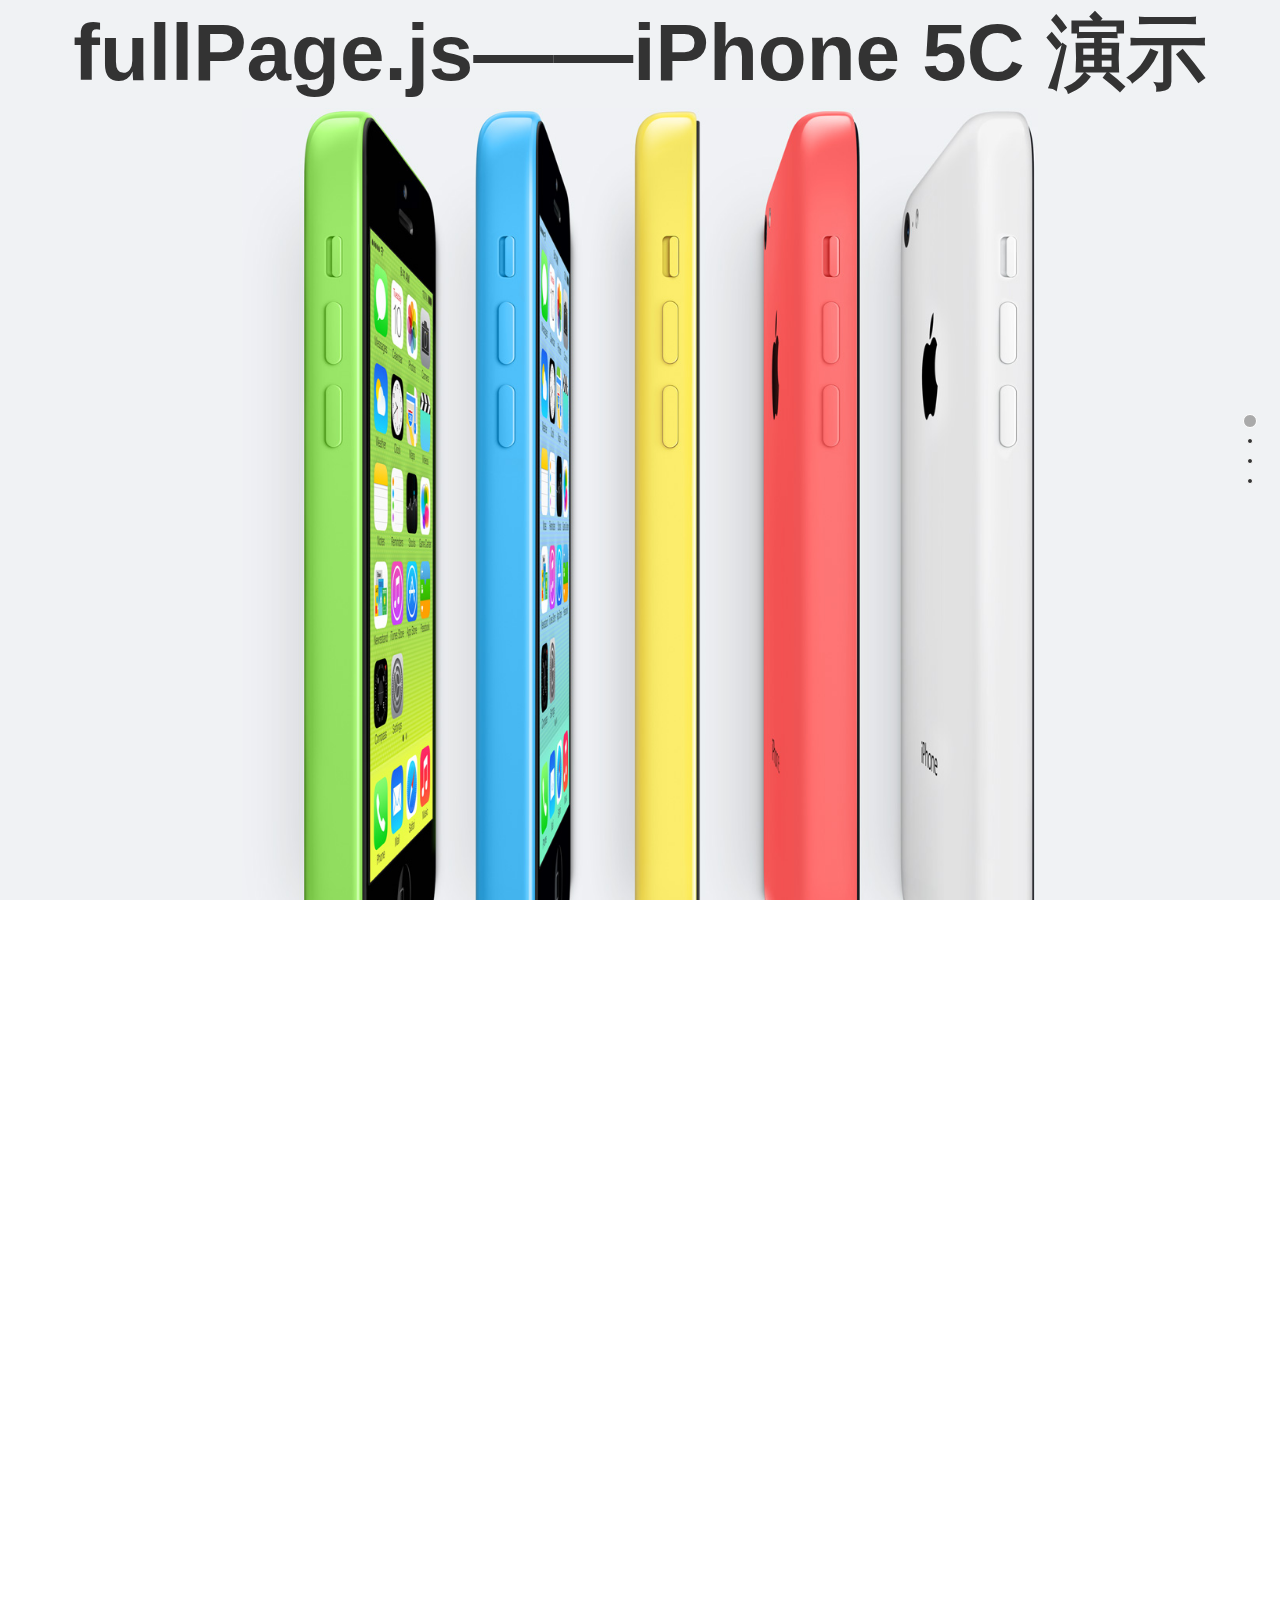
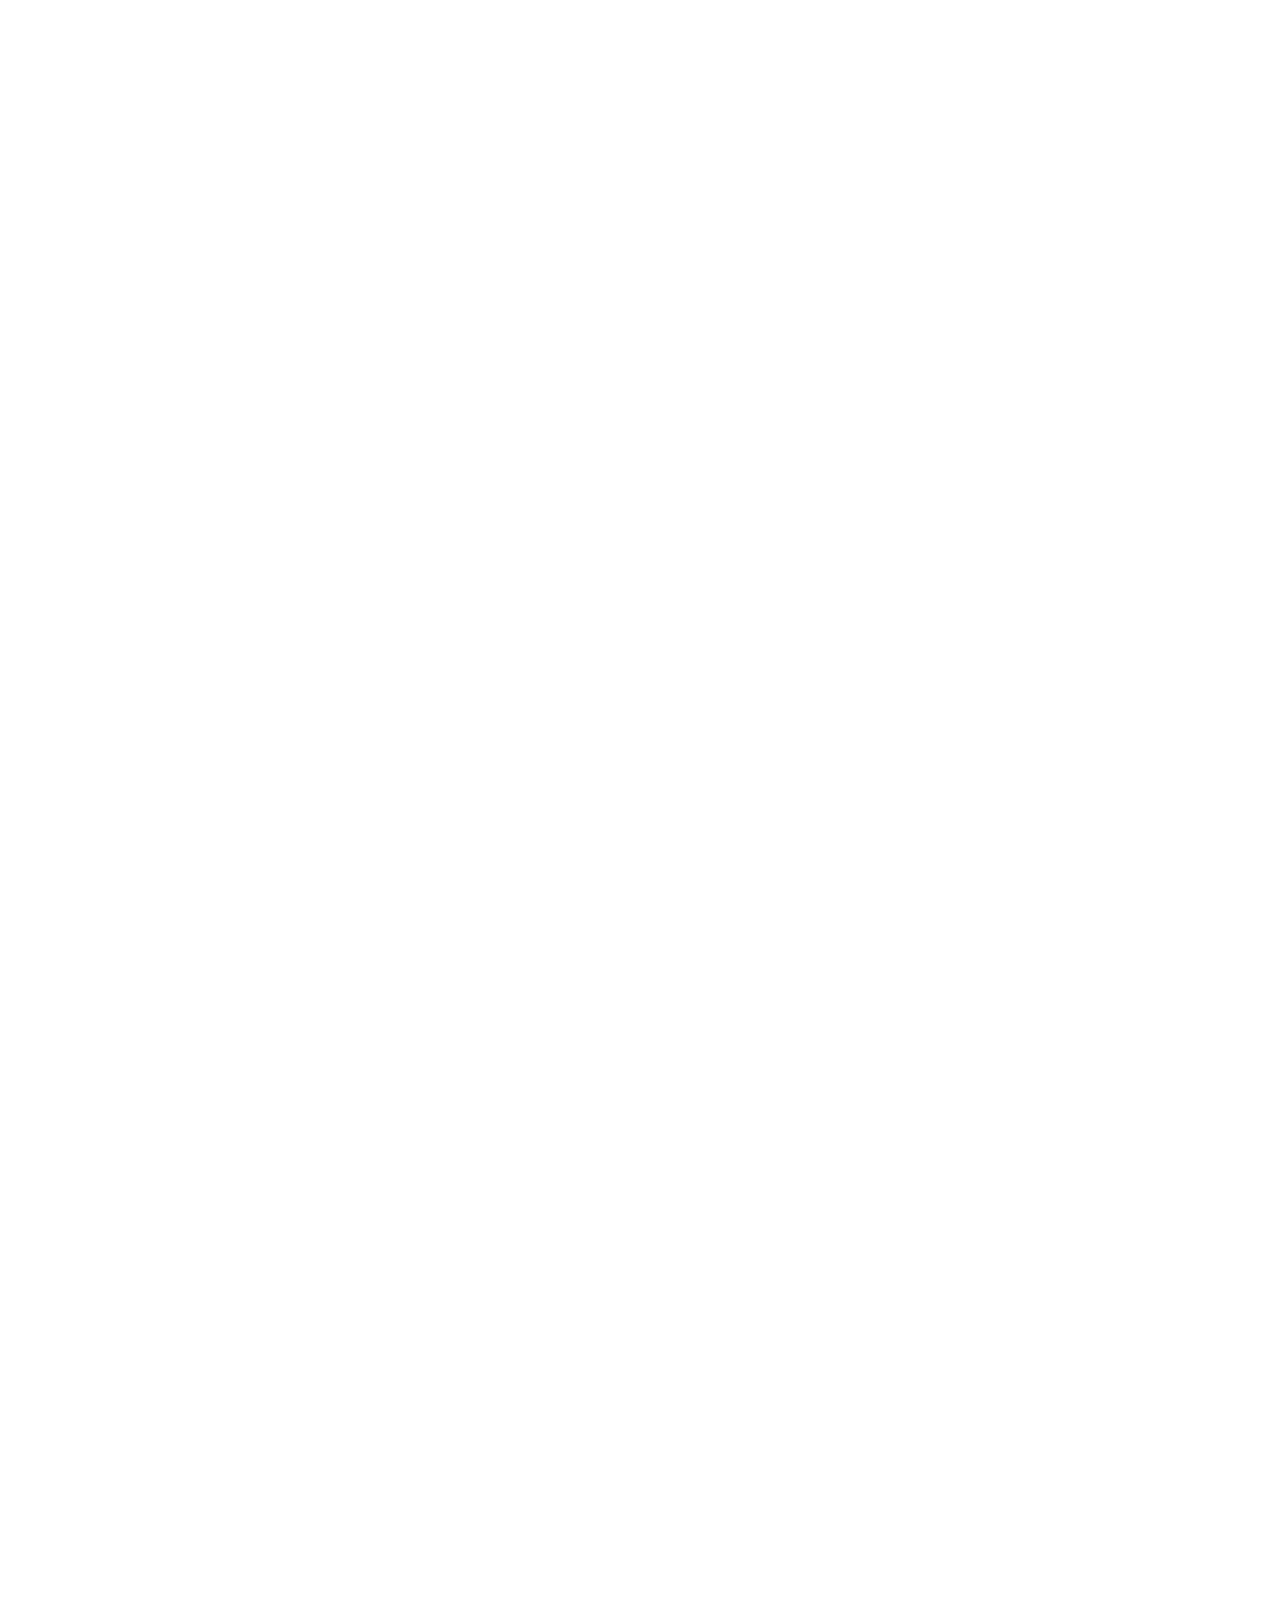
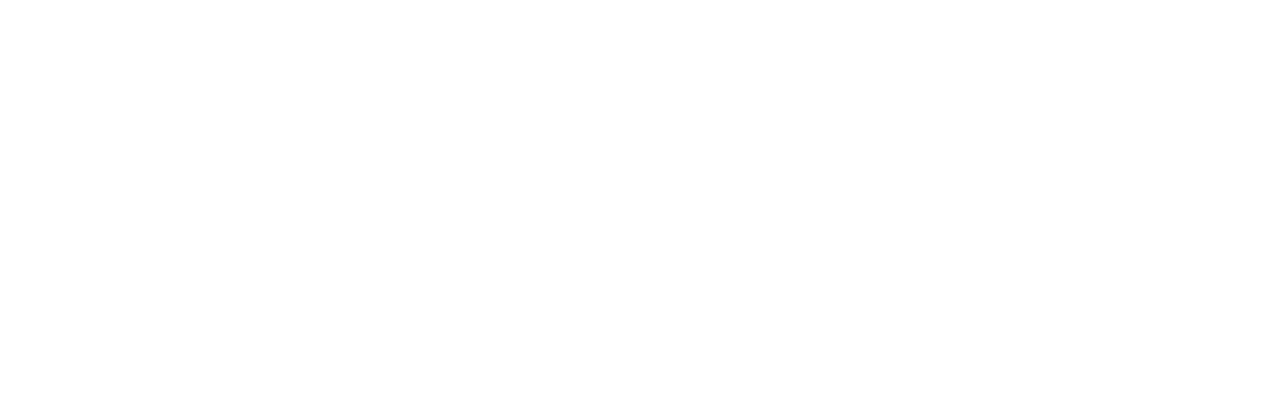
<file: fullPage-iPhone(练习)/index.html>
<!DOCTYPE html>
<html lang="en">
<head>
<meta charset="UTF-8">
<meta name="viewport" content="width=device-width, initial-scale=1.0">
<meta http-equiv="X-UA-Compatible" content="ie=edge">
<title>fullPage.js-iPhone 5C演示（demo）</title>
<link rel="stylesheet" href="css/jquery.fullPage.css">
<link rel="stylesheet" href="css/style.css">
<script src="js/jquery.min.js"></script>
<script src="js/jquery-ui.min.js"></script>
<script src="js/jquery.fullPage.js"></script>
</head>
<body>
<div id="superContainer">
    <div id="section0" class="section active" data-anchor="page0">
        <h1>fullPage.js——iPhone 5C 演示</h1>
        <img class="iphone1" src="images/iphone1.jpg" alt="">
    </div>

    <div id="section1" class="section" data-anchor="page1">
        <div class="wrap">
            <div class="change-phone f-pa">
                <img id="iphone2" class="iphone2" src="images/iphone2.png" alt="">
                <img id="iphone3" class="iphone3" src="images/iphone3.png" alt="">
                <img id="iphone4" class="iphone4" src="images/iphone4.png" alt="">
            </div>
            <div class="word1 text f-pa">
                <h2>A powerful plugin</h2>
                <strong>fullPage.js</strong> 
                callbacks allow you to create amazing dynamic sites with a bit of
                imagination. This example tries to reproduce the Apple iPhone-5c website animations as an example of
                what fullPage.js is capable of.
            </div>
        </div>
    </div>

    <div id="section2" class="section" data-anchor="page2">
        <div class="wrap">
            <div id="color-phone" class="color-phone f-pa">
                <img class="iphone-yellow" src="images/iphone-yellow.png" alt="">
                <img class="iphone-red" src="images/iphone-red.png" alt="">
                <img class="iphone-blue" src="images/iphone-blue.png" alt="">
            </div>
            <div class="word2 text f-pa">
                <h2>Amazing stuff</h2>
                Combing <strong>fullPage.js</strong> 
                with own your own css style and animations,
                you will be able to create something remarkable.
            </div>
        </div>
    </div>

    <div id="section3" class="section" data-anchor="page3" style="overflow:visible;">
        <div class="wrap">
            <div class="word3 text f-pa" style="text-align:center;">
                <h2>Just a demo</h2>
                This is,of course,just a demo.
                I didn't want to spend much time on it.
                Don't expect it to work perfectly in all kind of success.
                It has been designed to work on 1180px width or over on modern browers with CSS3.
            </div>
            <div class="iphone-three f-pa">
                <img id="iphone-green" class="iphone-green" src="images/iphone-green.png" alt="">
                <img class="iphone-two" src="images/iphone-two.png" alt="">
            </div>
        </div>
    </div>
</div>
<script src="js/index.js"></script>
</body>
</html>
</file>
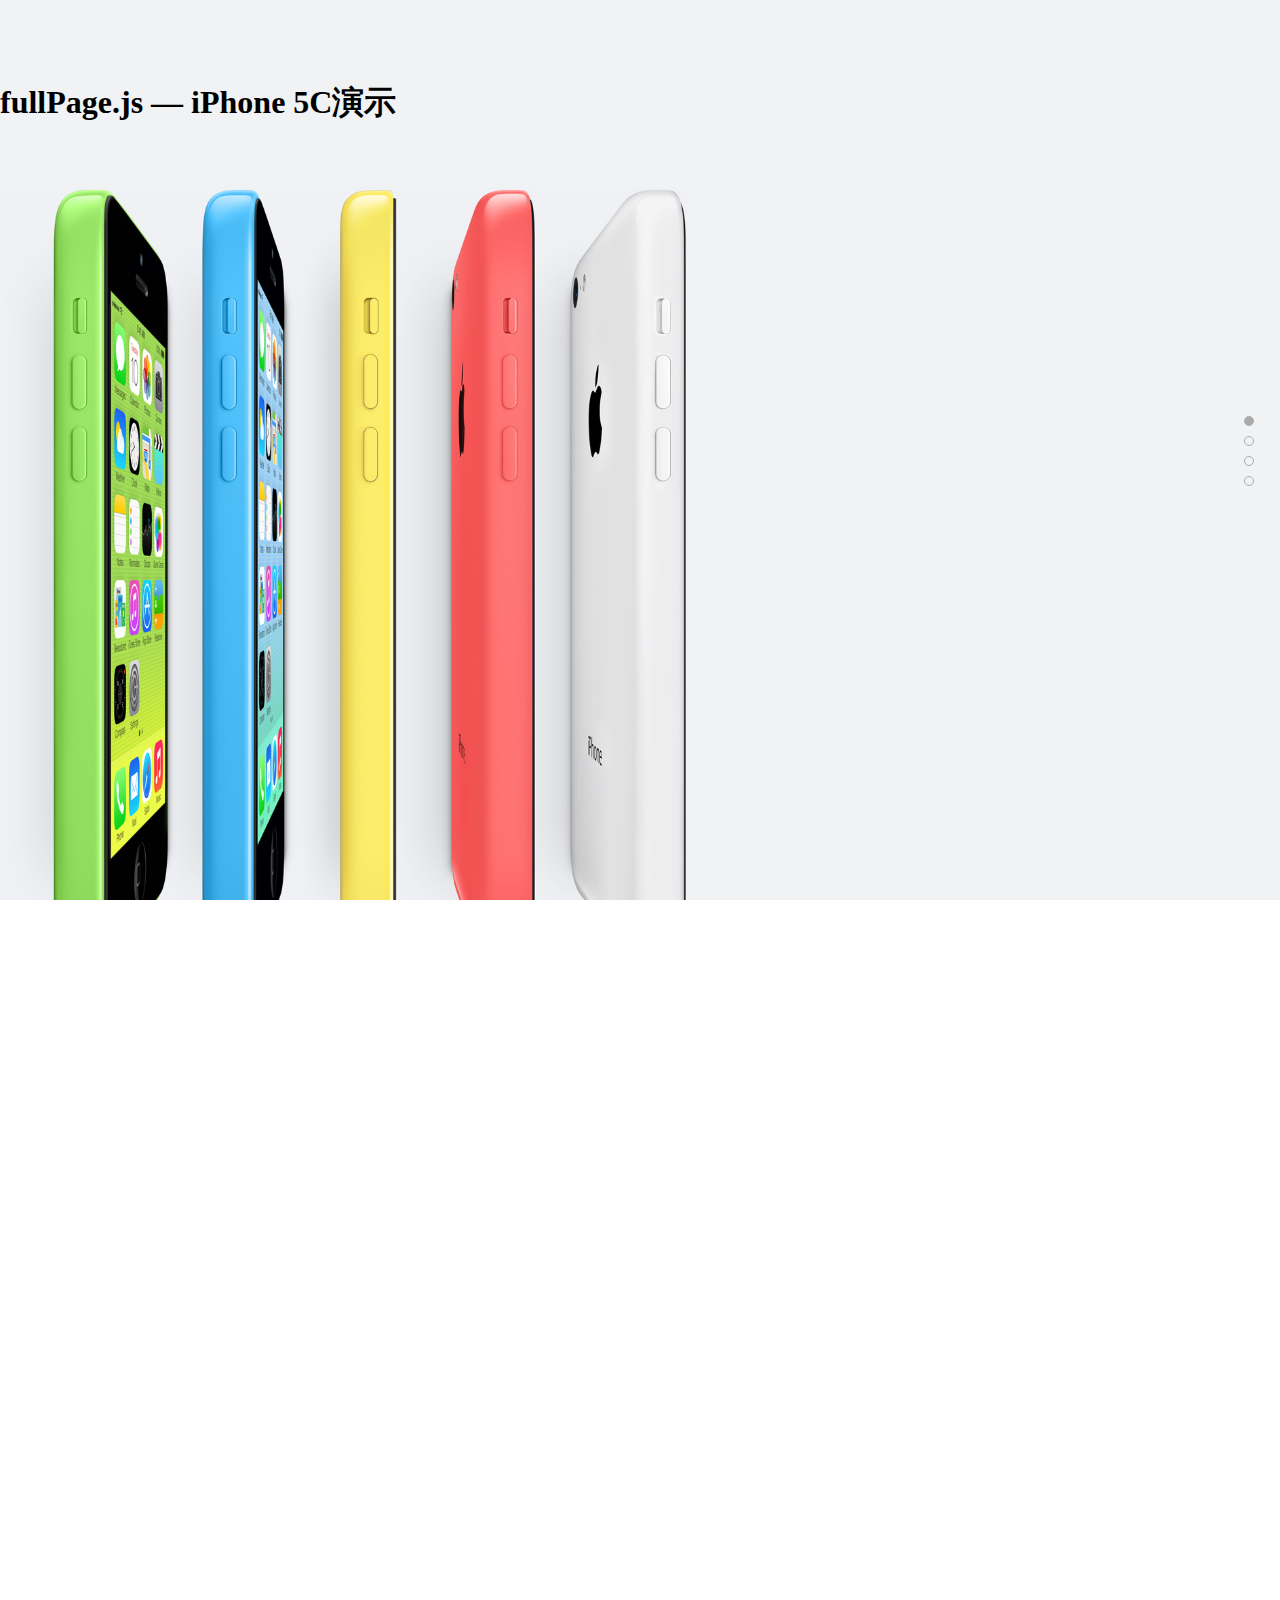
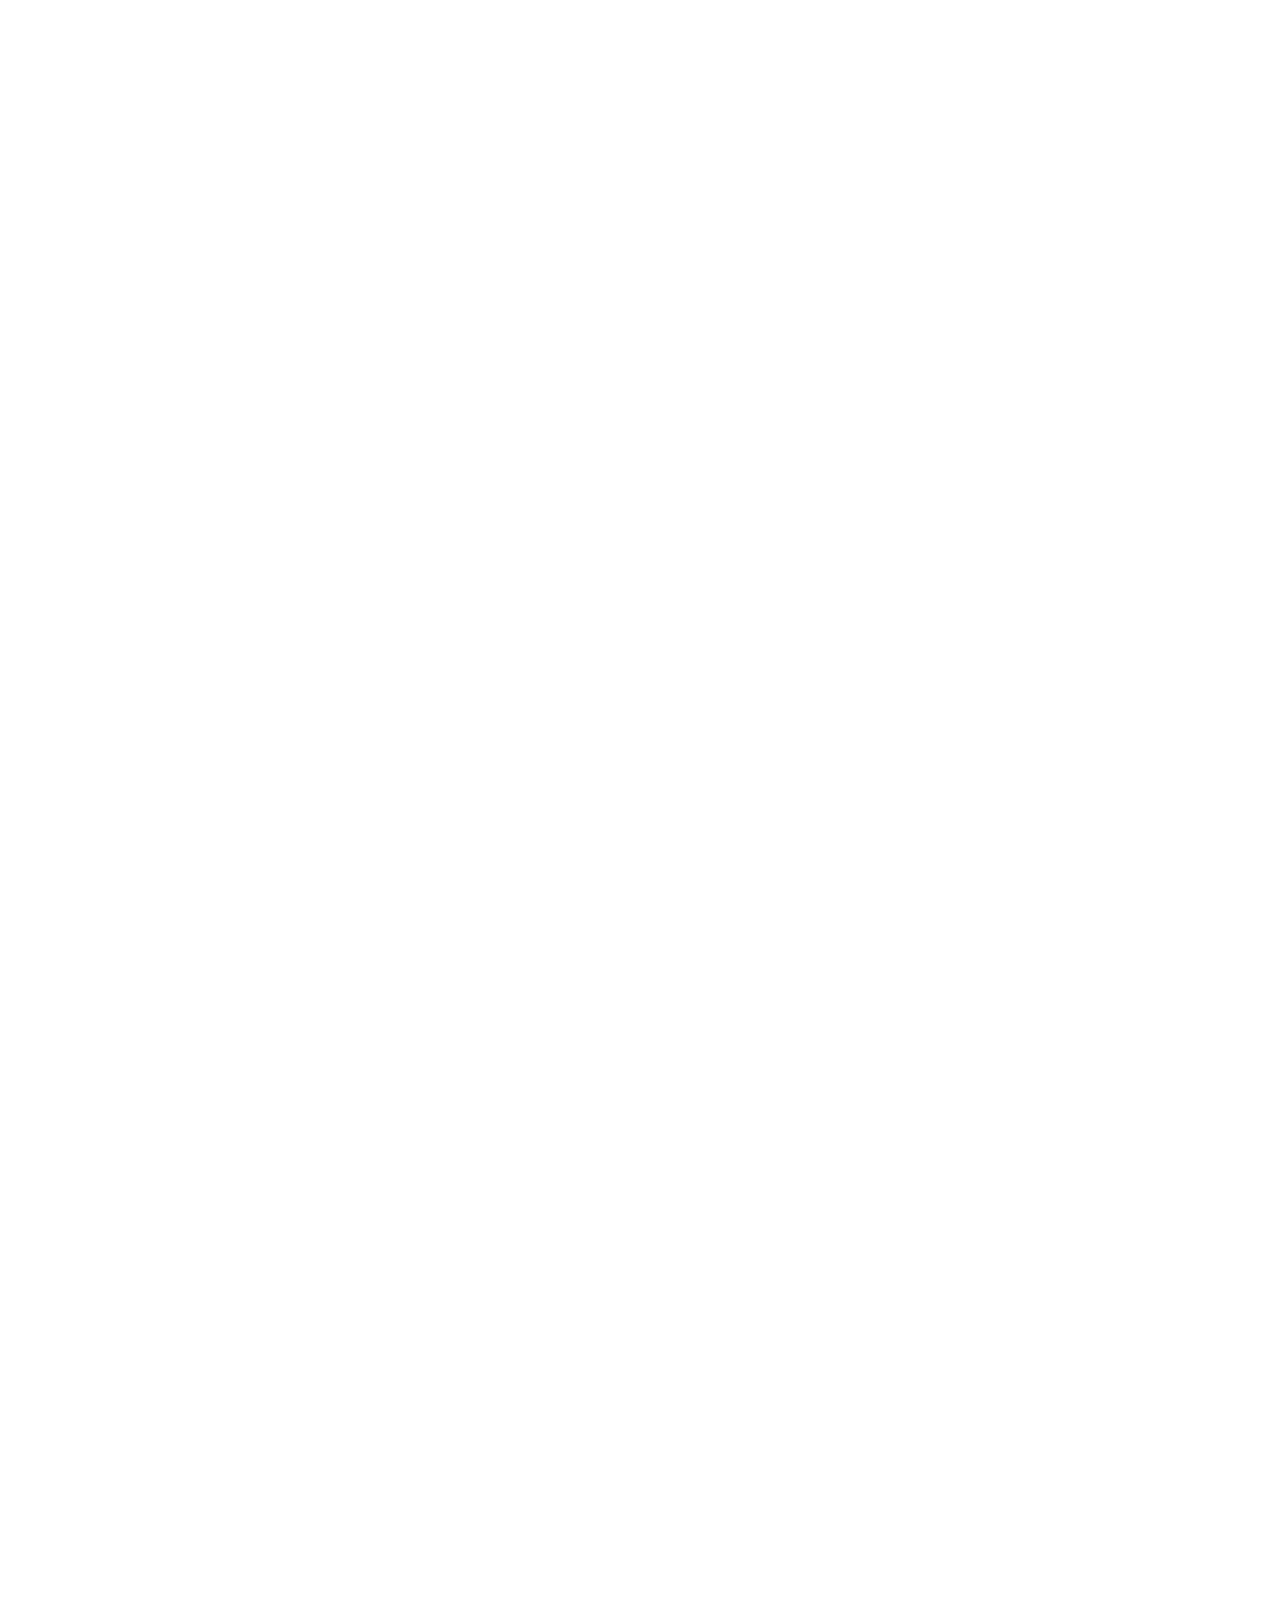
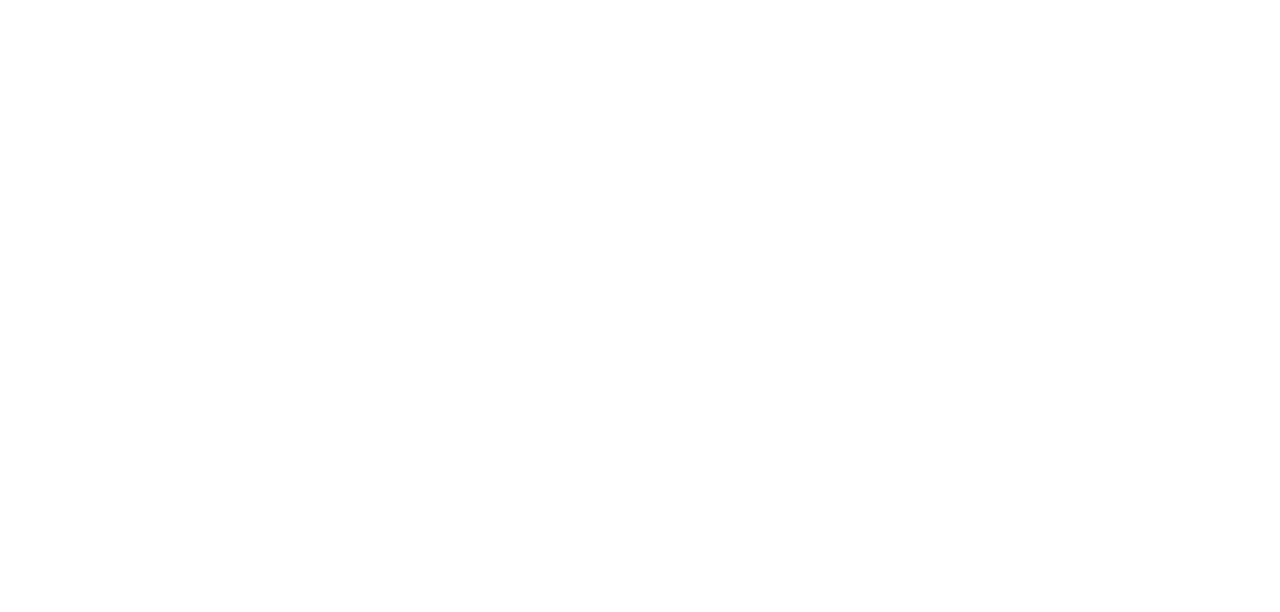
<file: fullPage-iPhone/index.html>
<!DOCTYPE html>
<html xmlns="http://www.w3.org/1999/xhtml" style="overflow: hidden; height: 100%;">
<head>
<meta http-equiv="Content-Type" content="text/html; charset=UTF-8">
<title>fullPage.js — iPhone 5C演示_dowebok</title>

<link rel="stylesheet" href="css/jquery.fullPage.css">
<style>


#section0 {padding: 60px 0;}
#section0 img {height: 100%;margin: 40px 0 0 0}

#section1 img {position: absolute;left: 40px;top: 100px;}
#section1 .box {position: absolute;top: 50%;left: 50%;margin-top: -192px;margin-left: 89px;width: 395px;z-index: 1;}
#section1 .imgsContainer {display: block;position: absolute;z-index: 1;top: 42%;left: 58%;margin-top: -325px;margin-left: -747px;width: 800px;height: 696px;}
#section1 img {height: 100%;}

@media all and (min-width:620px) and (max-width:800px) {
	#section1 .imgsContainer {margin-top: -278px;margin-left: -685px;width: 647px;height: 563px;}
}
@media all and (max-width:620px) {
	#section1 .imgsContainer {margin-top: -208px;margin-left: -516px;width: 534px;height: 464px;}
}

#iphone2 {z-index: 10;}
#iphone2.active {
	-webkit-transform: translate3d(-134px, 0px, 0px);
	-moz-transform: translate3d(-134px, 0px, 0px);
	-ms-transform: translate3d(-134px, 0px, 0px);
	transform: translate3d(-134px, 0px, 0px)
}

#iphone3 {z-index: 12;}
#iphone3.active {
	-webkit-transform: translate3d(213px, 0px, 0px);
	-moz-transform: translate3d(213px, 0px, 0px);
	-ms-transform: translate3d(213px, 0px, 0px);
	transform: translate3d(213px, 0px, 0px)
}

#iphone4 {z-index: 11;left: 140px;}
#iphone4.active {
	-webkit-transform: translate3d(548px, 0px, 0px);
	-moz-transform: translate3d(548px, 0px, 0px);
	-ms-transform: translate3d(548px, 0px, 0px);
	transform: translate3d(548px, 0px, 0px)
}
#section2 img {position: absolute;}
#section2 .imgsContainer,
#staticImg .imgsContainer,
#section3 .imgsContainer {position: absolute;z-index: 1;left: 50%;display: block;margin-top: -288px;margin-left: -636px;width: 0;height: 0;
	-webkit-transition: all 1.2s ease-in-out;
	-moz-transition: all 1.2s ease-in-out;
	-o-transition: all 1.2s ease-in-out;
	transition: all 1.2s ease-in-out
}
#section2.moveUp .imgsContainer {top: 50%;}
#section2.moveDown .imgsContainer,#staticImg .imgsContainer {top: 90%;}
#section2.active .imgsContainer {top: 50%;}
#section2 .box {top: 22%;left: 42%;position: absolute;width: 582px;}
#iphone-yellow {top: -35px;left: -222px;}
#iphone-red {top: -194px;left: 106px;}
#iphone-blue {top: 320px;left: 448px;}
#iphone-green {left: 106px;position: absolute;}
#staticImg {display: block;position: absolute;z-index: 1;top: 200%;left: 0;width: 100%;min-width: 980px;height: 100%;
	-webkit-transition: all 0.7s ease-out;
	-moz-transition: all 0.7s ease-out;
	-o-transition: all 0.7s ease-out;
	transition: all 0.7s ease-out
}
#staticImg.moveDown {top: 300%;}
#staticImg.moveDown .imgsContainer {top: 50%;}
#staticImg.moveDown img {top: 155px;}
#staticImg.active .imgsContainer {top: 50%;}
#staticImg.active img {top: 487px;}
#section3 .imgsContainer {top: 50%;}
#section3 img {top: 155px;left: 455px;position: absolute;}
#section3 .box {text-align: center;margin: 10% 0 0 0;}
#infoMenu.whiteLinks li:nth-child(1) a,
#infoMenu.whiteLinks li:nth-child(2) a,
#infoMenu.whiteLinks li:nth-child(3) a {color: #fff;}
#infoMenu {font-family: arial, helvetica;}
.fullPage-tooltip {color: #AAA;}
#fullPage-nav span,.fullPage-slidesNav span {border-color: #AAA;}
#fullPage-nav li .active span,.fullPage-slidesNav .active span {background: #AAA;}
</style>

<script src="js/jquery.min.js"></script>
<script src="js/jquery-ui.min.js"></script>
<script src="js/jquery.fullPage.min.js"></script>
<script type="text/javascript">
	$(document).ready(function () {
		$.fn.fullpage({
			'verticalCentered': false,
			'anchors': ['page1', 'page2', 'page3', 'page4'],
			'css3': true,
			'slidesColor': ['#F0F2F4', '#fff', '#fff', '#fff'],
			'navigation': true,
			'navigationPosition': 'right',
			'navigationTooltips': ['fullPage.js', 'Powerful', 'Amazing', 'Simple'],

			'afterLoad': function (anchorLink, index) {
				if (index == 2) {
					$('#iphone3, #iphone2, #iphone4').addClass('active');
				}
				$('#infoMenu').toggleClass('whiteLinks', index == 4);

			},

			'onLeave': function (index, direction) {
				if (index == 3 && direction == 'down') {
					$('.section').eq(index - 1).removeClass('moveDown').addClass('moveUp');
				}
				else if (index == 3 && direction == 'up') {
					$('.section').eq(index - 1).removeClass('moveUp').addClass('moveDown');
				}

				$('#staticImg').toggleClass('active', (index == 2 && direction == 'down') || (index == 4 && direction == 'up'));
				$('#staticImg').toggleClass('moveDown', index == 3 && direction == 'down');
			},

			afterRender: function () {
				$('#infoMenu').appendTo('body');
				$('#githubLink, .twitter-share-button').appendTo('body');
			}
		});
	});
</script>
</head>

<body style="overflow: hidden; height: 100%;">
<div id="superContainer" class="easing" style="transform: translate3d(0px, 0px, 0px);">
	<div id="staticImg" class="">
		<div class="imgsContainer">
			<img src="images/iphone-green.png" alt="iphone" id="iphone-green">
		</div>
	</div>

	<div class="section active" id="section0" data-anchor="page1" style="height: 657px; background-color: rgb(240, 242, 244);">
		<h1>fullPage.js — iPhone 5C演示</h1>
		<img src="images/iphone1.jpg" alt="iphone">
	</div>

	<div class="section moveDown" id="section1" data-anchor="page2" style="height: 657px; background-color: rgb(255, 255, 255);">
		<div class="wrap">
			<div class="imgsContainer">
				<img src="images/iphone2.png" alt="iphone" id="iphone2" class="">
				<img src="images/iphone3.png" alt="iphone" id="iphone3" class="">
				<img src="images/iphone4.png" alt="iphone" id="iphone4" class="">
			</div>
			<div class="box">
				<h2>A powerful plugin</h2>
				<strong>fullPage.js</strong> callbacks allow you to create amazing dynamic sites with a bit of
				imagination. This example tries to reproduce the Apple iPhone-5c website animations as an example of
				what fullPage.js is capable of.
			</div>
		</div>
	</div>

	<div class="section moveDown" id="section2" data-anchor="page3" style="height: 657px; background-color: rgb(255, 255, 255);">
		<div class="wrap">
			<div class="imgsContainer">
				<img src="images/iphone-yellow.png" alt="iphone"id="iphone-yellow">
				<img src="images/iphone-red.png" alt="iphone" id="iphone-red">
				<img src="images/iphone-blue.png" alt="iphone" id="iphone-blue">
			</div>
			<div class="box">
				<h2>Amazing stuff</h2>
				Combining <strong>fullPage.js</strong> with your own CSS styles and animations, you will be able to
				create something remarkable.
			</div>
		</div>
	</div>

	<div class="section moveDown" id="section3" data-anchor="page4" style="height: 657px; background-color: rgb(255, 255, 255);">
		<div class="wrap">
			<div class="box">
				<h2>Just a demo</h2>
				This is, of course, just a demo. I didn't want to spend much time on it.
				Don't expect it to work perfectly in all kind of screens.
				It has been designed to work on 1180px width or over on modern browsers with CSS3.
			</div>
		</div>
		<div class="imgsContainer">
			<img src="images/iphone-two.png" alt="iphone" id="iphone-two">
		</div>
	</div>
</div>

<!-- <div id="fullPage-nav" class="right" style="color: rgb(0, 0, 0); margin-top: -43.5px;"><ul><li data-tooltip="fullPage.js"><a href="#page1" class=""><span></span></a></li><li data-tooltip="Powerful"><a href="#page2" class=""><span></span></a></li><li data-tooltip="Amazing"><a href="#page3" class="active"><span></span></a></li><li data-tooltip="Simple"><a href="#page4" class=""><span></span></a></li></ul></div> -->
</body>
</html>
</file>
<file: fullPage-iPhone(练习)/css/style.css>
/* reset */
html,body,div{margin:0;padding:0;}
body {color:#333;font-family:"Lucida Grande","Lucida Sans Unicode",Helvetica,Arial, Verdana,sans-serif;}
body{overflow:hidden;}
img{display:inline-block;}
h1{font-size:5rem;font-family:arial,helvetica;margin:0;padding:0;}
h2{font-size:2rem;margin:0 0 18px 0;font-family:arial,helvetica;}

/* function */
.subline{border:1px solid blue;}
.f-dn{display:none;}
.f-pa{position:absolute;}
.section{text-align:center;overflow:hidden;}
.text{text-align:left;color:#808080;font-size:1.2rem;line-height:1.6rem;}
.wrap{width:1180px;height:100%;margin:0 auto;position:relative;}

/* animation */
@keyframes myFirst
{
    0%   {transform:translate3d(50%,0,0);opacity:0;}
    100% {transform:translate3d(0,0,0);opacity:1;}
}
@keyframes mySecond
{
    0%   {transform:translate3d(-350%,0,0);opacity:0;}
    100% {transform:translate3d(0,0,0);opacity:1;}
}
@keyframes myThird
{
    0%   {transform:translate3d(0,100%,0);opacity:0;}
    100% {transform:translate3d(0,-50%,0);opacity:1;}
}
@keyframes myFourth
{
    0%   {transform:translate3d(0,0,0);}
    100% {transform:translate3d(0,-90%,0);}
}
@keyframes myFifth
{
    0%   {transform:translate3d(0,-90%,0);}
    100% {transform:translate3d(0,0,0);}
}
@media screen and (max-height:900px) {
    @keyframes myFourth
    {
        0%   {transform:translate3d(0,0,0);}
        100% {transform:translate3d(0,-30%,0);}
    }
    @keyframes myFifth
    {
        0%   {transform:translate3d(0,-30%,0);}
        100% {transform:translate3d(0,0,0);}
    }
}

/* settings */
/* page0 */
.iphone1{height:100%;}

/* page1 */
.change-phone{top:50%;transform:translateY(-50%);}
.iphone2{z-index:9;opacity:0;}
.iphone3{z-index:10;}
.iphone4{z-index:8;opacity:0;}
.act1{animation:myFirst 0.7s forwards;}
.act2{animation:mySecond 0.7s forwards;}
.word1{top:30%;padding-left:75%;}

/* page2 */
.color-phone{left:-23.5%;top:50%;transform:translate3d(0,-50%,0);}
.act3{animation:myThird 0.7s forwards;}
.word2{top:30%;padding-left:50%;}
.iphone-red{padding-bottom:10rem;}

/* page3 */
.iphone-three{width:100%;top:50%;transform:translateY(-30%);}
.act4{animation:myFourth 0.8s forwards;}
.act5{animation:myFifth 0.7s forwards;}
.word3{top:10%;}

/* 导航栏样式修改 */
#fp-nav ul li a.active span,    
.fp-slidesNav ul li a.active span{background:#AAAAAA;}
#fp-nav ul li a span,
.fp-slidesNav ul li a span{border:1px solid #FFF;}
</file>
